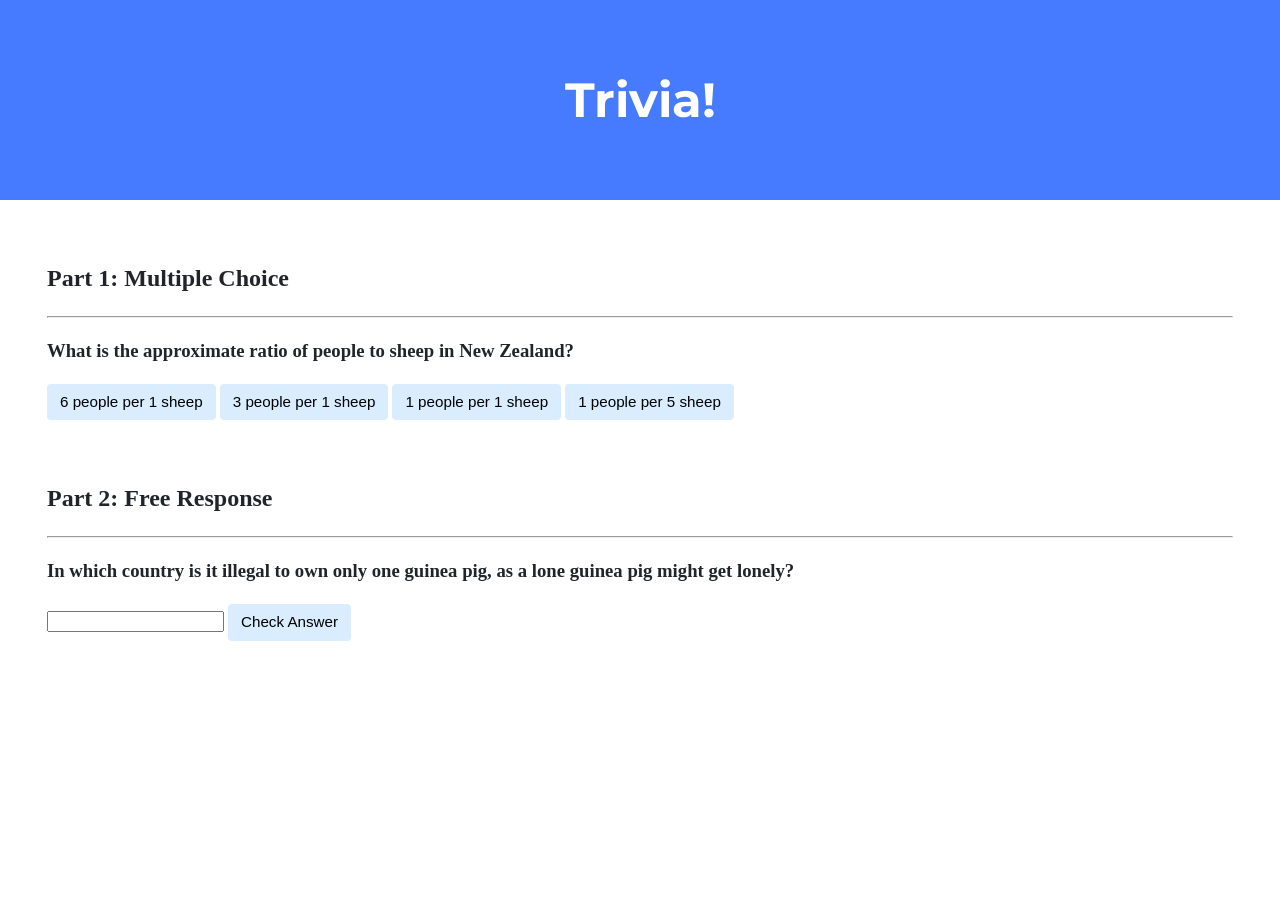
<file: Trivia/index.html>
<!DOCTYPE html>

<html lang="en">
    <head>
        <link href="https://fonts.googleapis.com/css2?family=Montserrat:wght@500&display=swap" rel="stylesheet">
        <link href="styles.css" rel="stylesheet">
        <title>Trivia!</title>
        <script>
            document.addEventListener("DOMContentLoaded", function() {
                let correct = document.querySelector(".correct");

                correct.addEventListener("click", function() {
                    correct.style.backgroundColor = "green";
                    document.querySelector("#result").innerHTML = "Correct!";
                });

                let incorrects = document.querySelectorAll(".incorrect");
                for (let button of incorrects)
                {
                    button.addEventListener("click", function() {
                        button.style.backgroundColor = "red";
                        document.querySelector("#result").innerHTML = "Incorrect!";
                    });
                }
                document.querySelector("#check").addEventListener("click", function() {
                    let input = document.querySelector("#answer");

                    if(input.value == "Switzerland")
                    {
                        document.querySelector("#result2").innerHTML = "Correct!";
                    }
                    else
                    {
                        document.querySelector("#result2").innerHTML = "Incorrect!";
                    }
                });
            });
        </script>
    </head>
    <body>
        <div class="header">
            <h1>Trivia!</h1>
        </div>

        <div class="container">
            <div class="section">
                <h2>Part 1: Multiple Choice </h2>
                <hr>
                <h3>What is the approximate ratio of people to sheep in New Zealand?</h3>
                <button class="incorrect">6 people per 1 sheep</button>
                <button class="incorrect">3 people per 1 sheep</button>
                <button class="incorrect">1 people per 1 sheep</button>
                <button class="correct">1 people per 5 sheep</button>
                <p id="result"></p>
            </div>

            <div class="section">
                <h2>Part 2: Free Response</h2>
                <hr>
                <h3>In which country is it illegal to own only one guinea pig, as a lone guinea pig might get lonely?</h3>
                <input id="answer" >
                <button id="check" >Check Answer</button>
                <p id="result2"></p>
            </div>
        </div>
    </body>
</html>
</file>
<file: Trivia/styles.css>
body {
    background-color: #fff;
    color: #212529;
    font-size: 1rem;
    font-weight: 400;
    line-height: 1.5;
    margin: 0;
    text-align: left;
}

.container {
    margin-left: auto;
    margin-right: auto;
    padding-left: 15px;
    padding-right: 15px;
}

.header {
    background-color: #477bff;
    color: #fff;
    margin-bottom: 2rem;
    padding: 2rem 1rem;
    text-align: center;
}

.section {
    padding: 0.5rem 2rem 1rem 2rem;
}

.section:hover {
    background-color: #f5f5f5;
    transition: color 2s ease-in-out, background-color 0.15s ease-in-out;
}

h1 {
    font-family: 'Montserrat', sans-serif;
    font-size: 48px;
}

button, input[type="submit"] {
    background-color: #d9edff;
    border: 1px solid transparent;
    border-radius: 0.25rem;
    font-size: 0.95rem;
    font-weight: 400;
    line-height: 1.5;
    padding: 0.375rem 0.75rem;
    text-align: center;
    transition: color 0.15s ease-in-out, background-color 0.15s ease-in-out, border-color 0.15s ease-in-out, box-shadow 0.15s ease-in-out;
    vertical-align: middle;
}


input[type="text"] {
    line-height: 1.8;
    width: 25%;
}

input[type="text"]:hover {
    background-color: #f5f5f5;
    transition: color 2s ease-in-out, background-color 0.15s ease-in-out;
}
</file>
